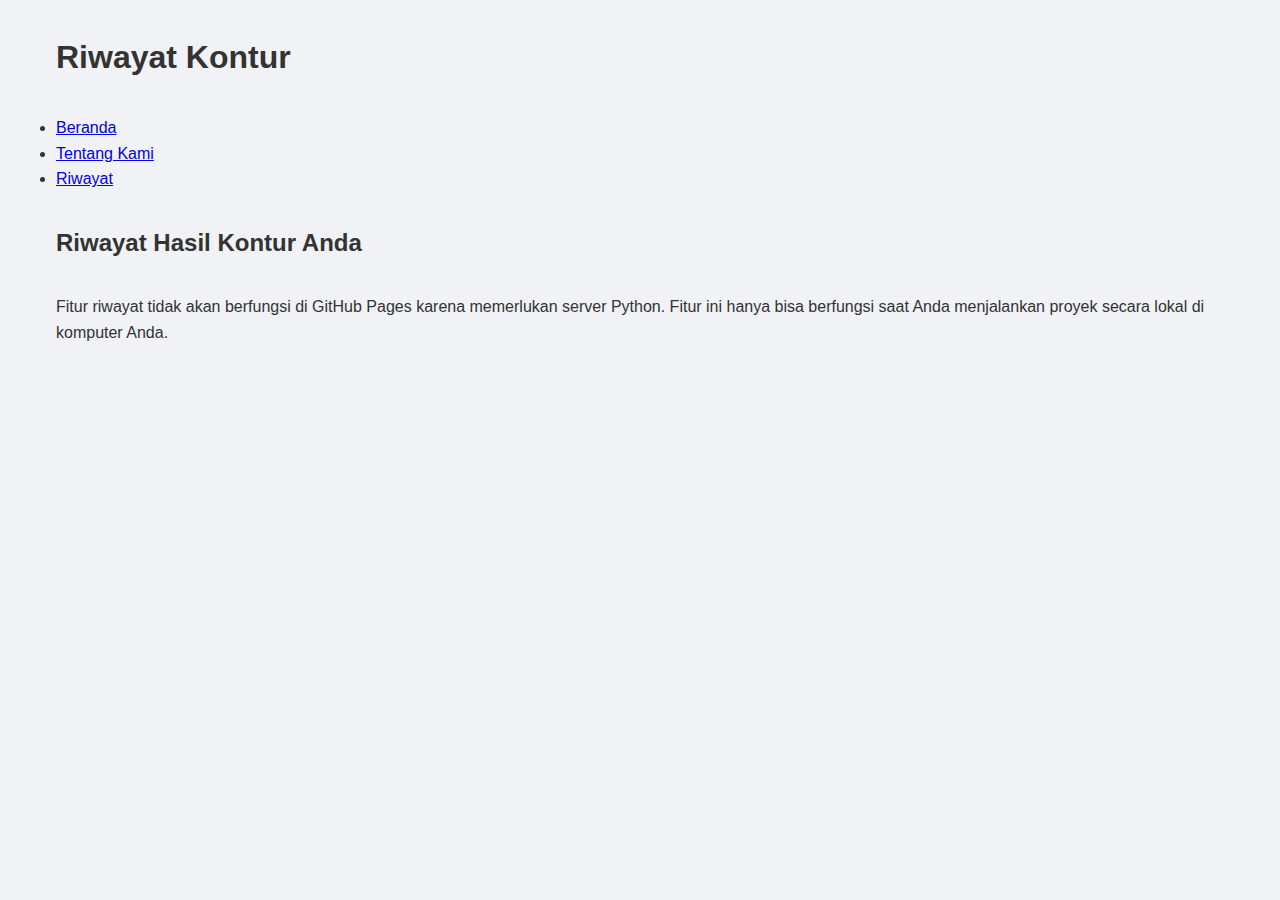
<file: history.html>
<!DOCTYPE html>
<html lang="id">
<head>
    <meta charset="UTF-8">
    <meta name="viewport" content="width=device-width, initial-scale=1.0">
    <title>Riwayat Kontur</title>
    <link rel="stylesheet" href="static/css/style.css">
</head>
<body>
    <header>
        <div class="container">
            <h1>Riwayat Kontur</h1>
            <nav>
                <ul>
                    <li><a href="index.html">Beranda</a></li>
                    <li><a href="about.html">Tentang Kami</a></li>
                    <li><a href="history.html">Riwayat</a></li>
                </ul>
            </nav>
        </div>
    </header>

    <section id="main-content" class="container">
        <h2 class="section-title">Riwayat Hasil Kontur Anda</h2>
        <p>
            Fitur riwayat tidak akan berfungsi di GitHub Pages karena memerlukan server Python.
            Fitur ini hanya bisa berfungsi saat Anda menjalankan proyek secara lokal di komputer Anda.
        </p>
    </section>
</body>
</html>
</file>
<file: static/css/style.css>
/* static/css/style.css */
:root {
    --primary-color: #4CAF50;
    --secondary-color: #2196F3;
    --background-color: #f0f2f5;
    --card-background: rgba(255, 255, 255, 0.9);
    --text-color: #333;
    --shadow: 0 4px 8px rgba(0, 0, 0, 0.1);
}

* {
    box-sizing: border-box;
    margin: 0;
    padding: 0;
}

body {
    font-family: 'Poppins', sans-serif;
    background-color: var(--background-color);
    color: var(--text-color);
    line-height: 1.6;
    overflow-x: hidden;
}

.background-container {
    position: fixed;
    top: 0;
    left: 0;
    width: 100%;
    height: 100%;
    background-image: url('../images/background.jpg');
    background-size: cover;
    background-position: center;
    filter: brightness(0.6);
    z-index: -1;
}

.navbar {
    background: rgba(255, 255, 255, 0.7);
    backdrop-filter: blur(10px);
    padding: 1rem 2rem;
    display: flex;
    justify-content: space-between;
    align-items: center;
    box-shadow: var(--shadow);
    position: sticky;
    top: 0;
    z-index: 100;
}

.navbar h1 {
    font-family: 'Roboto', sans-serif;
    color: var(--primary-color);
    font-size: 1.8rem;
}

.navbar ul {
    list-style: none;
    display: flex;
}

.navbar ul li {
    margin-left: 2rem;
}

.navbar ul li a {
    text-decoration: none;
    color: var(--text-color);
    font-weight: 600;
    transition: color 0.3s ease;
}

.navbar ul li a:hover {
    color: var(--primary-color);
}

.container {
    max-width: 1200px;
    margin: 2rem auto;
    padding: 0 1rem;
    display: grid;
    gap: 2rem;
}

.card {
    background: var(--card-background);
    border-radius: 15px;
    padding: 2rem;
    box-shadow: var(--shadow);
    transition: transform 0.3s ease, box-shadow 0.3s ease;
}

.card:hover {
    transform: translateY(-5px);
    box-shadow: 0 6px 12px rgba(0, 0, 0, 0.15);
}

.hero-section {
    text-align: center;
    padding: 4rem 2rem;
}

.hero-section h2 {
    font-size: 2.5rem;
    color: var(--primary-color);
    margin-bottom: 1rem;
}

.control-panel h2, .results-section h2, .team-section h2, .history-section h2 {
    color: var(--secondary-color);
    border-bottom: 2px solid var(--secondary-color);
    padding-bottom: 0.5rem;
    margin-bottom: 1.5rem;
}

.input-group {
    margin-bottom: 1rem;
}

.input-group label {
    display: block;
    margin-bottom: 0.5rem;
    font-weight: 600;
}

.input-row {
    display: flex;
    gap: 1rem;
}

.input-row .input-group {
    flex: 1;
}

input[type="file"], input[type="number"], select, textarea {
    width: 100%;
    padding: 0.75rem;
    border: 1px solid #ccc;
    border-radius: 8px;
    font-size: 1rem;
    transition: border-color 0.3s;
}

input[type="file"]:focus, input[type="number"]:focus, select:focus, textarea:focus {
    outline: none;
    border-color: var(--primary-color);
}

.btn {
    display: inline-block;
    padding: 0.75rem 1.5rem;
    border-radius: 8px;
    text-decoration: none;
    font-weight: 600;
    transition: background-color 0.3s, transform 0.2s;
    text-align: center;
    cursor: pointer;
    border: none;
}

.btn-primary {
    background-color: var(--primary-color);
    color: white;
    margin-top: 1rem;
}

.btn-primary:hover {
    background-color: #45a049;
    transform: translateY(-2px);
}

.btn-secondary {
    background-color: var(--secondary-color);
    color: white;
    margin-right: 1rem;
}

.btn-secondary:hover {
    background-color: #1a7bb9;
    transform: translateY(-2px);
}

/* Results section */
.results-section {
    text-align: center;
}

#contour_image {
    max-width: 100%;
    height: auto;
    margin-top: 1.5rem;
    border: 1px solid #ddd;
    border-radius: 8px;
    box-shadow: 0 2px 4px rgba(0, 0, 0, 0.1);
}

.result-label {
    font-size: 1.2rem;
    font-weight: 600;
    color: var(--secondary-color);
    margin-bottom: 1rem;
}

.download-links {
    margin-top: 2rem;
}

.loading-spinner {
    border: 4px solid rgba(0, 0, 0, 0.1);
    border-top: 4px solid var(--primary-color);
    border-radius: 50%;
    width: 40px;
    height: 40px;
    animation: spin 1s linear infinite;
    margin: 2rem auto;
    display: none;
}

@keyframes spin {
    0% { transform: rotate(0deg); }
    100% { transform: rotate(360deg); }
}

/* About section */
.team-members {
    display: flex;
    justify-content: center;
    gap: 2rem;
    flex-wrap: wrap;
    text-align: center;
}

.member-card {
    background: rgba(255, 255, 255, 0.8);
    padding: 1.5rem;
    border-radius: 15px;
    box-shadow: var(--shadow);
    max-width: 300px;
}

.profile-pic {
    width: 120px;
    height: 120px;
    border-radius: 50%;
    object-fit: cover;
    border: 3px solid var(--primary-color);
    margin-bottom: 1rem;
}

.member-card h3 {
    color: var(--text-color);
    margin-bottom: 0.5rem;
}

.member-card .role {
    color: var(--secondary-color);
    font-weight: 600;
    margin-bottom: 1rem;
}

/* History section */
.history-list {
    display: flex;
    flex-direction: column;
    gap: 2rem;
}

.history-item {
    display: flex;
    align-items: center;
    gap: 2rem;
    background-color: rgba(255, 255, 255, 0.7);
    padding: 1.5rem;
    border-radius: 10px;
    box-shadow: 0 2px 4px rgba(0, 0, 0, 0.1);
}

.history-info {
    flex: 1;
}

.history-info h3 {
    color: var(--secondary-color);
}

.history-image {
    flex-shrink: 0;
    width: 200px;
}

.history-image img {
    width: 100%;
    height: auto;
    border-radius: 8px;
    border: 1px solid #ddd;
}

.no-history {
    text-align: center;
    color: #888;
}

/* Footer section */
.footer {
    text-align: center;
    padding: 1rem;
    margin-top: 2rem;
    color: var(--text-color);
    background: rgba(255, 255, 255, 0.7);
    backdrop-filter: blur(10px);
}
</file>
